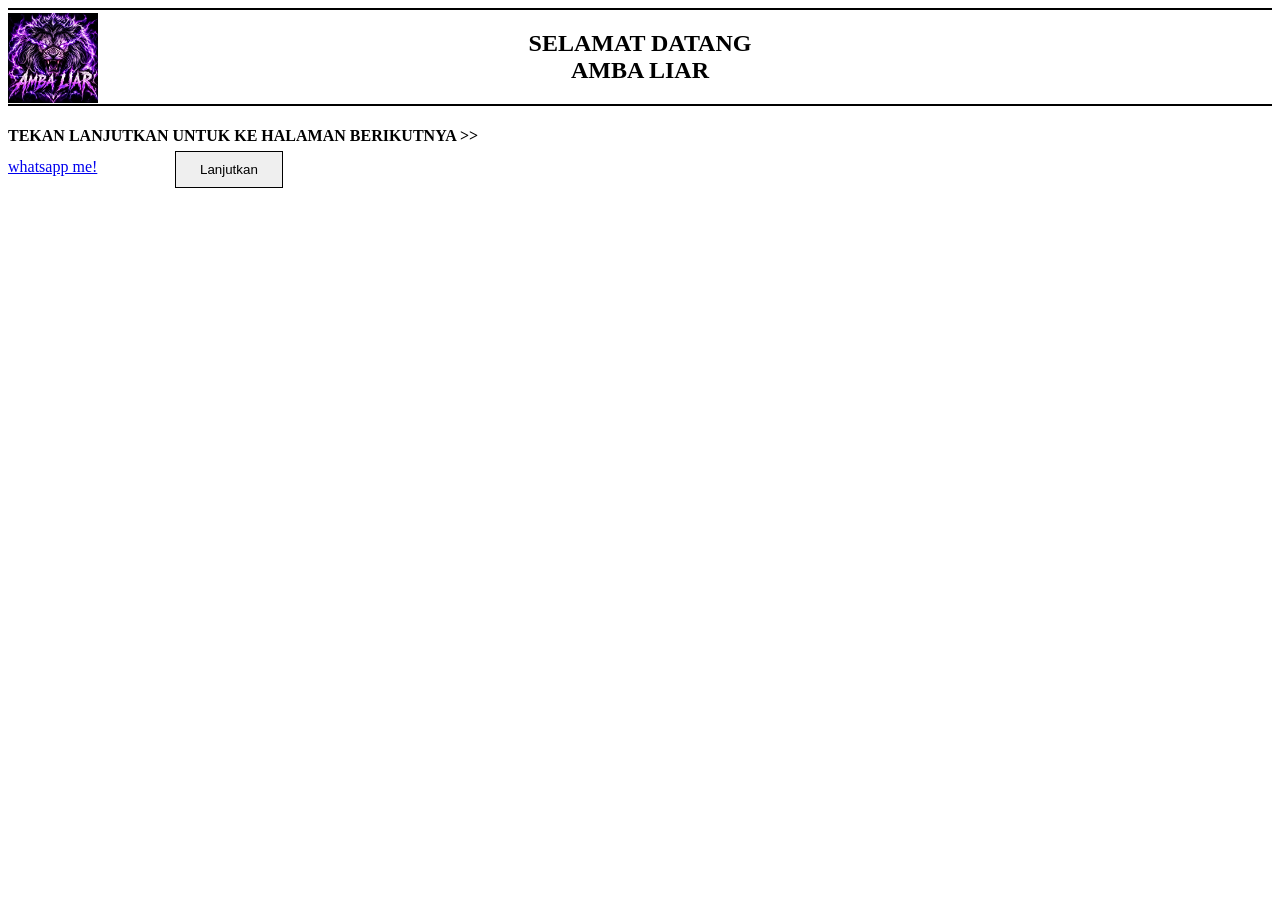
<file: index.html>
<!DOCTYPE html>
<html>
<head>
  <meta charset="UTF-8">
  <meta name="viewport" content="width=device-width, initial-scale=1">
  <title>pembangkitan</title>
  <link rel="stylesheet" href="style.css"/>
  <a href="https://wa.me/message/YOCD453GZVJ2E1" class="whatsapp">whatsapp me!</a>
</head>
<body>
  <img src="logo.jpg" class="logo">
  <hr class="garis1">
  <h2 class="welcome">
  SELAMAT DATANG<br>
  AMBA LIAR
  </h2>
  <hr class="garis2">
  <h4>
    TEKAN LANJUTKAN UNTUK KE HALAMAN BERIKUTNYA >>
  </h4>
  <button type="button" class="next">Lanjutkan</button>
</body>
<script src="script.js"></script>
</html>
</file>
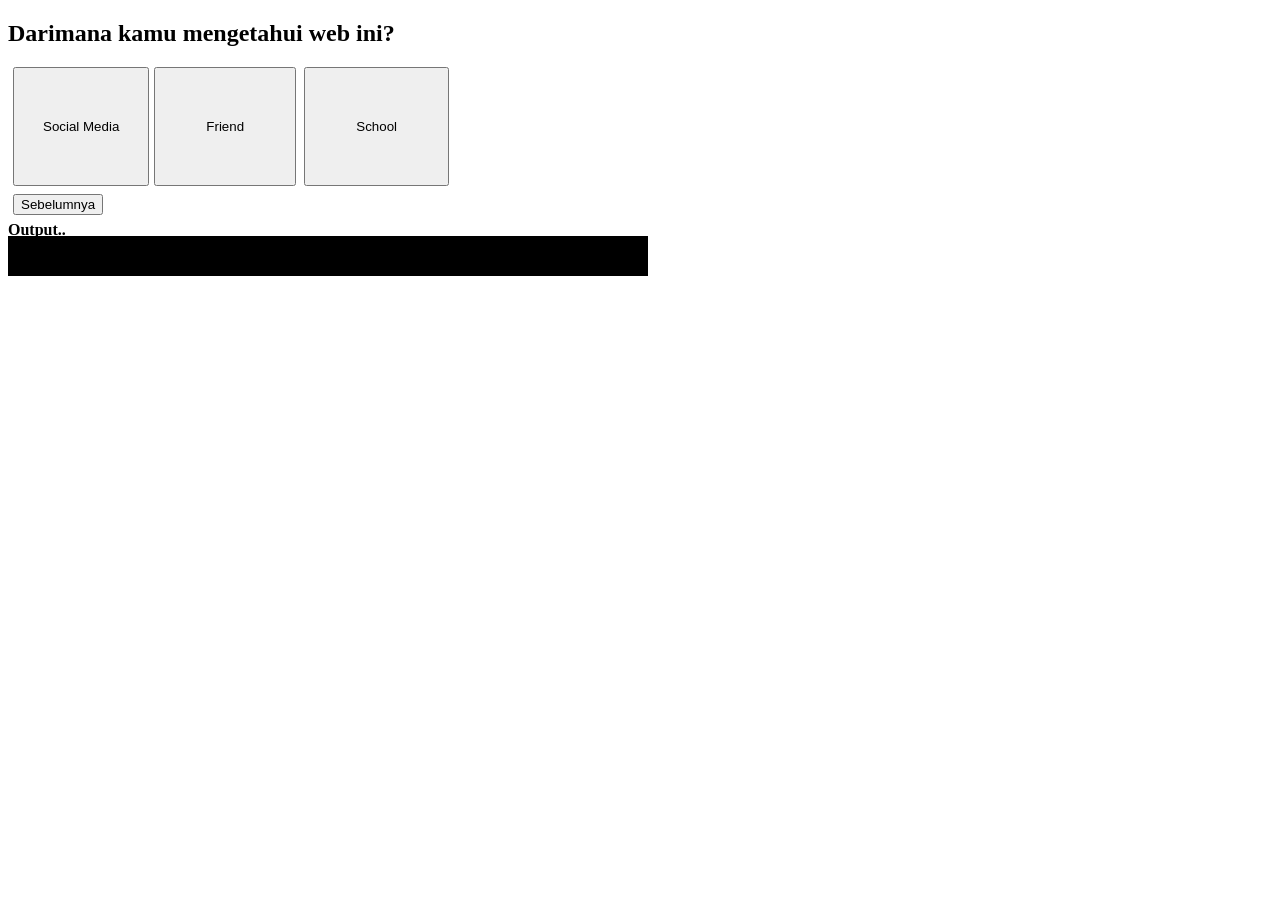
<file: page2.html>
<!DOCTYPE html>
<html>
<head>
  <meta charset="UTF-8">
  <meta name="viewport" content="width=device-width, initial-scale=1">
  <title></title>
  <link rel="stylesheet" href="style2.css">
</head>
<body>
    <h2>
      Darimana kamu mengetahui web ini?
    </h2>
    <button type="button" class="sosmed">
      Social Media
    </button>
    <button type="button" class="friend">
      Friend
    </button>
    <button type="button" class="school">
  School
</button>
<br>
    <button type="button" class="back">Sebelumnya</button>
    <h4 class="output">
      Output..
    </h4>
    <table class="tOutput">
      <tr>
        <td>
          ↓
        </td>
      </tr>
    </table>
  <script src="script2.js">
  </script>
</body>
</html>
</file>
<file: style.css>
.welcome {
  text-align: center;
}
.logo {
  position: absolute;
  width: 90px;
  top: 13px;
}
hr {
  border: 1px solid black;
  margin:0px;
  padding:0px;
}
.next {
  left: 175px;
  position: absolute;
  border:1px solid black;
  margin-top: -15px;
  cursor: pointer;
  padding: 10px 24px;
}
.whatsapp {
  position:absolute;
  padding-top: 150px;
}
</file>
<file: style2.css>
.sosmed {
  padding: 50px 28px;
  margin-left: 5px;
}
.back {
  margin-top: 8px;
  position:absolute;
  margin-left: 5px;
}
.friend {
  padding:50px 50px;
  position:absolute;
  margin-left: 5px;
}
.school {
  padding:50px 50px;
  position:absolute;
  margin-left: 155px;
}
.output {
  position: absolute;
  top: 200px;
}
.tOutput {
  position: absolute;
  margin-top: 50px;
  border: 10px solid black;
  border-collapse: collapse;
  background-color: black ;
  width: 50%;
}
.h2-dinamis {
  position: absolute;
  top :5px;
}
</file>
